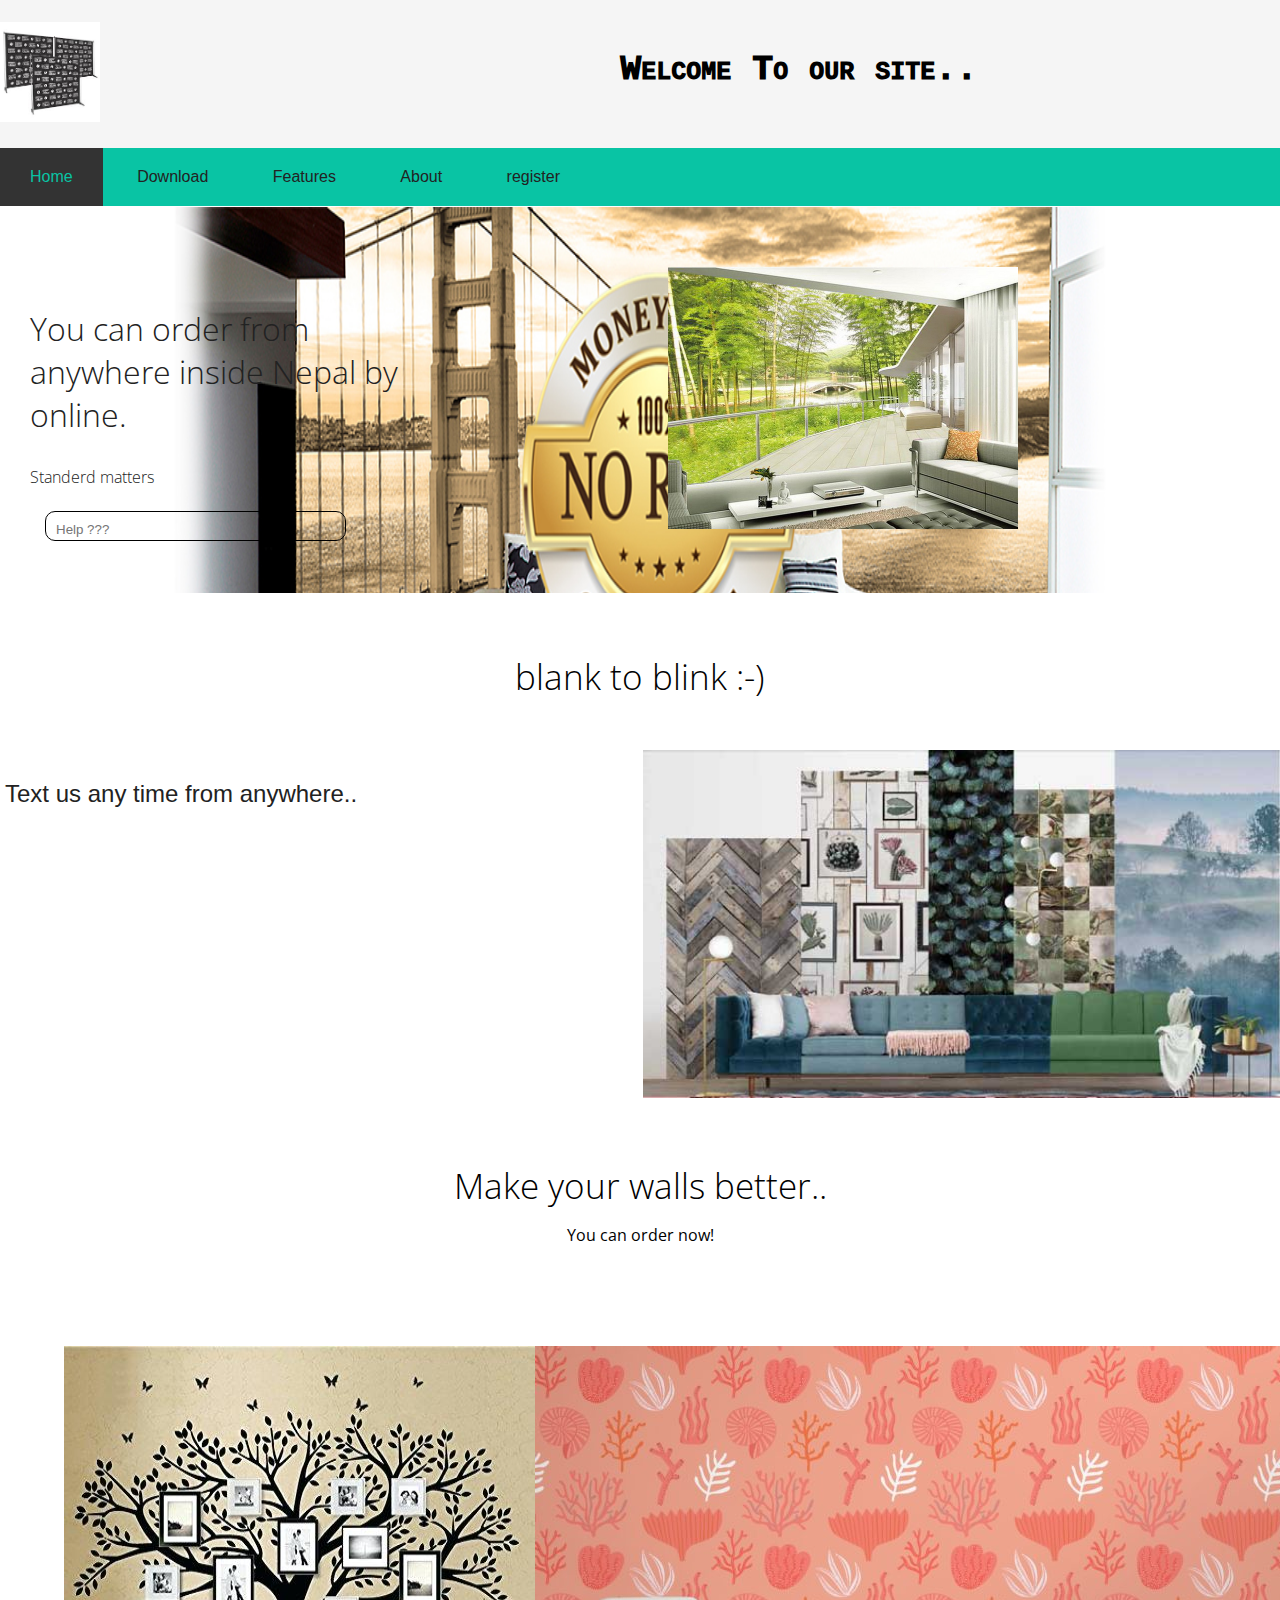
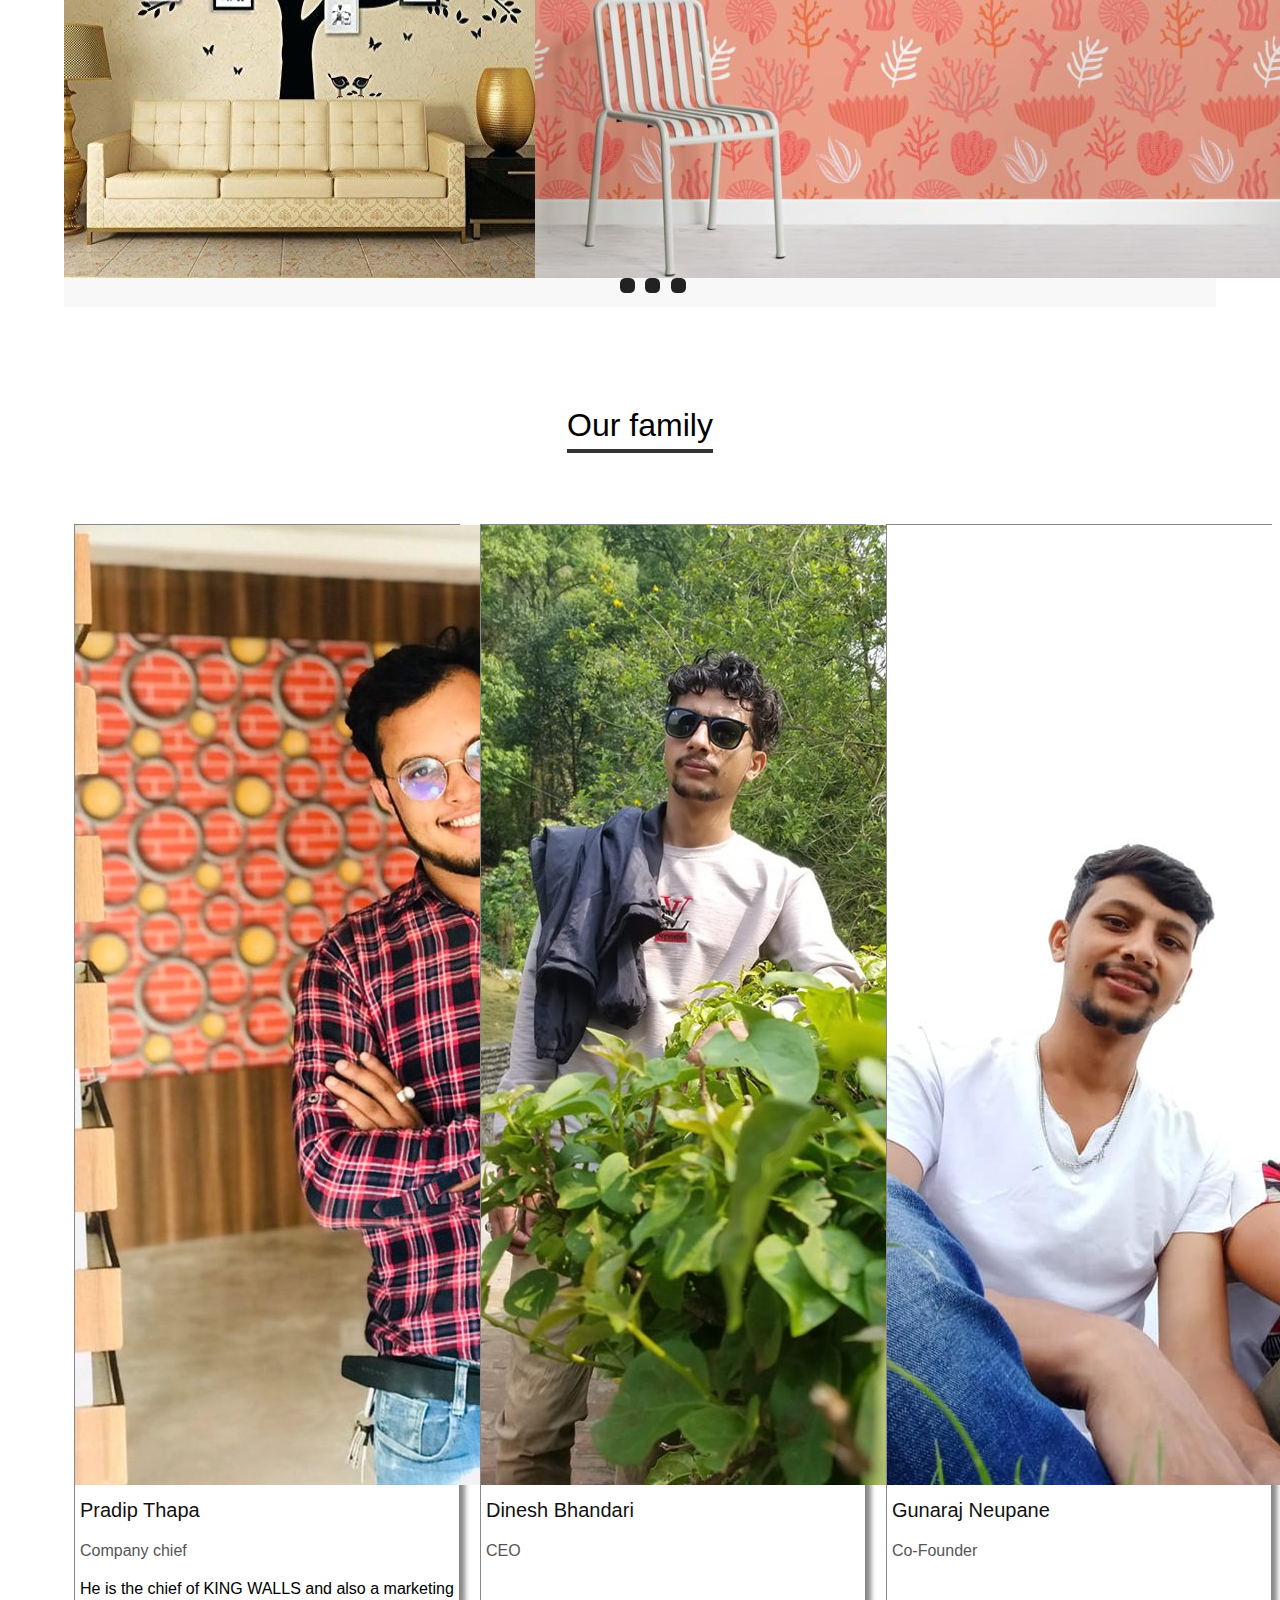
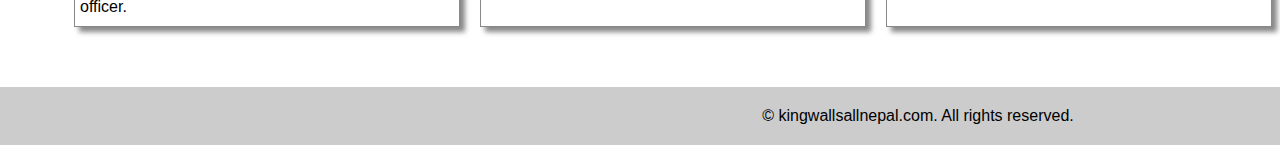
<file: index.html>
<!DOCTYPE html>
<html lang="en">
<head>
    <meta charset="UTF-8">
    <meta name="viewport" content="width=device-width, initial-scale=1.0">
    <meta http-equiv="X-UA-Compatible" content="ie=edge">

    <link href="//fonts.googleapis.com/css?family=Open+Sans:300,400,600,700&amp;subset=latin" rel="stylesheet">
    <link rel="icon" href="images/icon.png" type="image/ico">
    <link rel="stylesheet" href="css/main.css" type="text/css">
    <title>KING WALLS</title>
</head>
<body>
    <div id="menubar" class="sidebar">
        <a class="close" onclick="menuClose();"><i class="fas fa-times"></i></a>
        <a href="index.html" class="activesm">Home</a>
        <a href="download.html">Download</a>
        <a href="feature.html">Features</a>
        <a href="about.html">About</a>
    </div>
    <div id="main">
            <a name="top"></a>
            <div class="col100 colsm smcenter top flex">
                <div class="col25 colsm logo">
                    <img src="images/banner.jpg" alt="" height="100px">
                </div>
                <div class="col75 colsm text-center welcome">
                   Welcome To our site..
                </div>
            </div>
            <nav class="sticky">
                <ul class="nav1">
                    <li><a href="index.html" class="active">Home</a></li>
                    <li><a href="download.html">Download</a></li>
                    <li><a href="feature.html">Features</a></li>
                    <li><a href="about.html">About</a></li>
                    <li><a href="register.html" class="reg"><i class="far fa-user-circle"></i> register</a></li>
                </ul>
            </nav>
            <div class="smnav flex sticky">
                <a class="menu" onclick="menuOpen()"><i class="fas fa-bars"></i></a>
                <div class="col50"></div>
                <div class="signup">
                    <a href="register.html" class="reg-sm"><i class="far fa-user-circle"></i> Register</a>
                </div>
            </div>
        
            <div class="container">
                <div class="col100 mainbox flex">
                    <div class="col35">
                        <div class="free">
                            <div class="only">
                                You can order from anywhere inside Nepal by online.
                            </div>
                            <h4 style="color: #222; font-weight:300;  margin: 30px 0px;">Standerd matters</h4>
                            <div style="padding-bottom: 20px;">
                                <input type="search" placeholder="Help ???">
                                <a href="" title="Click to search" class="search"><i class="fas fa-search"></i>
                                </a>
                            </div>
                        </div>  
                    </div>
                    <div class="col65 phone text-center">
                        <img src="images/wanted.jpg" alt="Phone"width="350px">
                    </div>
                </div>

                <div class="col100 text-center on-topic">
                    blank to blink :-)
                </div>

                <div class="col100 flex" style="margin: 50px 0px">
                    <div class="col50 colsm on-desc">
                        Text us any time from anywhere.. 
                    </div>
                    <div class="col50 colsm" style="float: right;">
                        <img src="images/wan.jpg" width="100%" class="wan-image" alt="">
                    </div>
                </div>
        
                <div class="col100 connect text-center">Make your walls better.. </div>
                <div class="col100 text-center fun">You can order now!</div>
        
                <div class="col75">
                    <div class=""></div>
                </div>
                    
                <div class="col90 colsm slider">
                    <div class="slides fade">
                        <div class="flex">
                        <img class="high-slide-image" src="images/1.jpg" width="70%" alt="slide image">
                        <img src="images/2.jpg" alt="" class="2 sm-img">
                        <div class="slide-desc">breathe in cool walls</div>
                        </div>
                    </div>
                    <div class="slides fade">
                        <div class="col100 flex">
                            <div class="col50 text-center">
                                <img class="high-slide-image" src="images/3.jpg" alt="3 image" width="580px" style="width: 100%; max-width: 545px;">
                                <img src="images/4.jpg" alt="Games related png file" class="4 sm-img">
                            </div>
                            <div class="col35 pay 4-image">
                                Love your walls
                            </div>
                            <div class="col35 pay smdesc">
                                Spent your best time inside your walls.
                            </div>
                        </div>
                    </div>
        
                    <div class="slides fade">
                        <div class="col100 flex">
                            <div class="col50 text-center">
                                <img src="images/pay.png" alt="Pay image" width="50%" class="pay-image">
                                <img src="images/pay.png" alt="Pay related png file" class="pay sm-img">
                            </div>
                            <div class="col35 pay">
                                you can pay through your moboapp.
                            </div>
                        </div>
                    </div>
        
                    <div class="slides fade">
                        <div class="col100 flex">
                            <div class="col50 text-center">
                                <img src="images/map.jpg" alt="Pay image" width="50%" class="slide-image">
                                <img src="images/color.jpg" class="sm-img smgames" alt="colorful related jpg ">
                            </div>
                            <div class="col35 pay">
                                Enjoy your time inside your wall...
                            </div>
                        </div>
                    </div>
        <!-- Dots -->
                    <div style="text-align:center">
                        <span class="dots" onclick="now(1)"></span> 
                        <span class="dots" onclick="now(2)"></span> 
                        <span class="dots" onclick="now(3)"></span> 
                        <span class="dots" onclick="now(4)"></span>
                    </div>
                </div>

                <div class="col100 text-center">
                    <div class="who">
                        <span style="border-bottom: 4px solid #333; padding: 6px 0px">Our family</span>
                    </div>
                </div>

                <div class="col90 colsm flex" style="margin-bottom: 50px;">
                        <div class="col33 colsm about">
                            <div class="abt-box">
                                <img src="images/pradip.jpg" >
                            </div>
                            <div class="abt">
                                <div class="abt-name">Pradip Thapa</div>
                                <div class="abt-position">Company chief</div>
                            </div>
                            <div class="abt-desc">
                                He is the chief of KING WALLS and also  a marketing officer.
                            </div>
                        </div>
            
                        <div class="col33 colsm about">
                            <div class="abt-box">
                                <img src="images/dinesh.jpg">
                            </div>
                            <div class="abt">
                                <div class="abt-name">Dinesh Bhandari</div>
                                <div class="abt-position">CEO</div>
                            </div>
                        </div>
            
                        <div class="col33 colsm about">
                            <div class="abt-box">
                                <img src="images/togather.jpg">
                            </div>
                            <div class="abt">
                                <div class="abt-name">Gunaraj Neupane</div>
                                <div class="abt-position">Co-Founder</div>
                            </div>
                        </div>                        
                    </div>
                <div id="gototop">
                    <a href="#top" title="Goto top"><i class="fas fa-arrow-circle-up"></i></a>
                </div>
                <footer>
                    <div class="col90 colsm flex">
                        <div class="social col50 colsm flex">
                            <div class="fb">
                                <a href="https://www.facebook.com/kingswalls.np" target="_blank" title="Join Us on facebook | New tab"><i class="fab fa-facebook"></i></a>
                            </div>
                            <div class="gmail">
                                <a href="mailto: kingwallsallnepal@gmail.com" title="Join Us on Google "><i class="fab fa-google-plus-g"></i></a>
                            </div>
                        </div>
                        <div class="col50 colsm text-center copyright">
                            &copy; kingwallsallnepal.com. All rights reserved.
                        </div>
                    </div>
                </footer>
            </div>
            <script src="js/slide.js"></script>
    </div>
    <script src="js/script.js"></script>
</body>
</html>
</file>
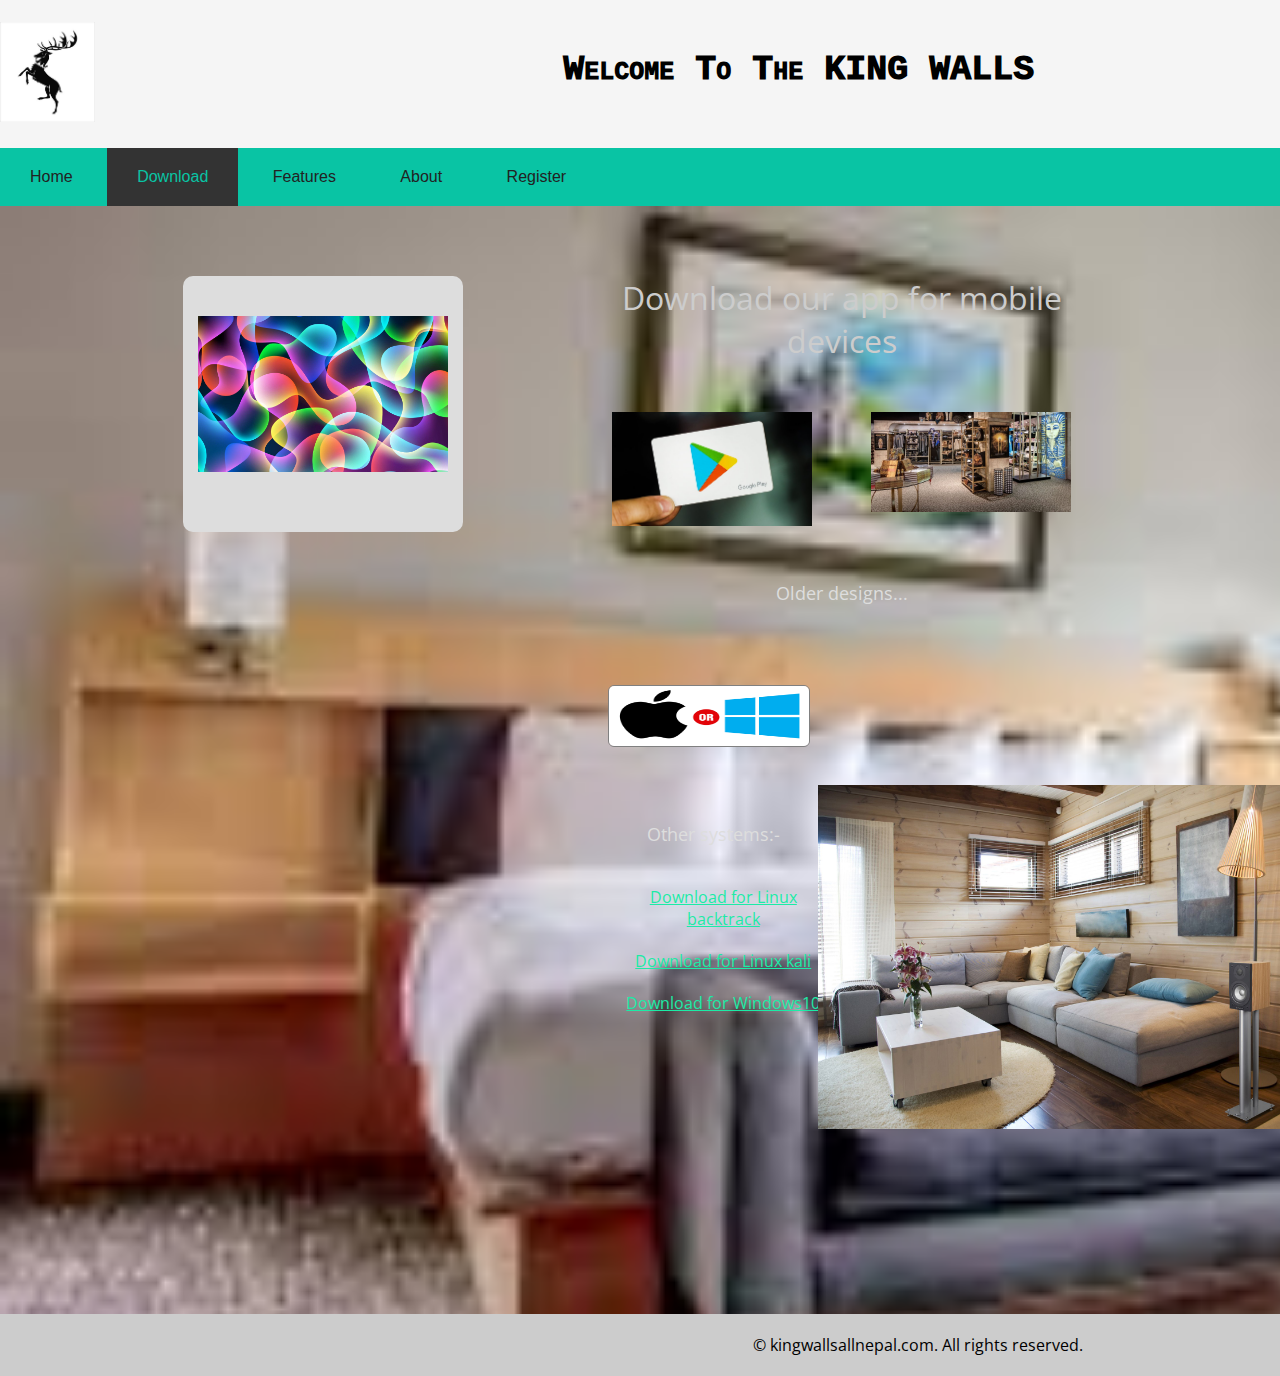
<file: download.html>
<!DOCTYPE html>
<html lang="en">
<head>
    <meta charset="UTF-8">
    <meta name="viewport" content="width=device-width, initial-scale=1.0">
    <meta http-equiv="X-UA-Compatible" content="ie=edge">
    
    <link href="//fonts.googleapis.com/css?family=Open+Sans:300,400,600,700&amp;subset=latin" rel="stylesheet">
    <link rel="icon" href="images/icon.png" type="image/icon">
    <link rel="stylesheet" href="css/main.css" type="text/css">
    <title>KING WALLS</title>
</head>
<body>
    <div id="menubar" class="sidebar">
        <a class="close" onclick="menuClose();"><i class="fas fa-times"></i></a>
        <a href="index.html">Home</a>
        <a href="download.html" class="activesm">Download</a>
        <a href="feature.html">Features</a>
        <a href="about.html">About</a>
    </div>
        <a name="top"></a>
        <div class="col100 colsm smcenter top flex">
            <div class="col25 colsm logo">
                <img src="images/logo.jpg" alt="" height="100px">
            </div>
            <div class="col75 colsm text-center welcome">
               Welcome To The KING WALLS
            </div>
        </div>
        <nav class="sticky">
            <ul class="nav1">
                <li><a href="index.html">Home</a></li>
                <li><a href="download.html" class="active">Download</a></li>
                <li><a href="feature.html" >Features</a></li>
                <li><a href="about.html">About</a></li>
                <li><a href="register.html" class="reg"><i class="far fa-user-circle"></i> Register</a></li>
            </ul>
        </nav>
        <div class="smnav flex sticky">
            <a class="menu" onclick="menuOpen()"><i class="fas fa-bars"></i></a>
            <div class="col50"></div>
            <div class="Register">
                <a href="register.html" class="sign-sm"><i class="far fa-user-circle"></i> Register</a>
            </div>
        </div>


    <div class="col100">

        <div class="download-container">
            <div class="col90 flex colseven col1-pad">
                <div class="col45 colseven-100 text-center">
                    <div class="download-img-div">
                        <img src="images/cool.jpg" alt="Girl gif file" class="download-img">
                    </div>                    
                </div>
                <div class="col45 colseven-100 text-center">
                    <div class="col100">
                        <div class="download-mbl-desc">
                        Download our app for mobile devices
                        </div>
                    </div>
                    <div class="col100 colhigh flex nowrap-flex" style="margin: 0px; margin-bottom: 50px;">
                        <div class="col50 googleplay colhigh minus-margin">
                            <a href="#">
                                <img src="images/store.jpg" alt="Google play download" class="download-mbl">
                            </a>
                        </div>
                        <div class="col50 appstore colhigh high-margin-top minus-margin">
                            <a href="#">
                                <img src="images/king.jpg" alt="download from google store" class="download-mbl">
                            </a>
                        </div>
                    </div>
                    <div class="col100">
                        <div class="download-other">
                            Older designs...
                        </div>
                    </div>
            <div class="col90 colseven flex flow-flex col2-pad">
                <div class="col45 colseven-100 text-center">
                    <div class="col100">
                    </div>
                    <div class="col100 flex colhigh nowrap-flex" style="margin-bottom: 70px;">
                        <div class="col50 googleplay colhigh minus-margin">
                            <a href="#">
                                <img src="images/os.jpg" alt="Windows download" class="download-mbl2">
                            </a>
                        </div>
                        <div class="col50 appstore colhigh high-margin-top minus-margin" >
                        </div>
                    </div>
                    <div class="col100 thousand-center">
                        <div class="download-other">
                            Other systems:-
                        </div>
                    </div>
                    <div class="col100 thousand-center versions">
                        <div class="col100">
                            <a href="">Download for Linux backtrack</a>
                        </div>
                        <div class="col100">
                            <a href="">Download for Linux kali</a>
                        </div>
                        <div class="col100">
                            <a href="">Download for Windows10</a>
                        </div>
                    </div>
                </div>
                <div class="col45" >
                    <div class="download-img-div2">
                        <img src="images/best.jpg" alt="Girl gif file" class="download-img2">
                    </div>                    
                </div>
            </div>
        </div>
    </div>
    <div>
            <div id="gototop">
                <a href="#top" title="Goto top"><i class="fas fa-arrow-circle-up"></i></a>
            </div>
            <footer>
                <div class="col90 colsm flex">
                    <div class="social col50 colsm flex">
                        <div class="fb">
                            <a href="https://www.facebook.com/kingswalls.np" target="_blank" title="Join Us on facebook | New tab"><i class="fab fa-facebook"></i></a>
                        </div>
                        <div class="gmail">
                            <a href="mailto: kingwallsallnepal@gmail.com" title="Join Us on Google"><i class="fab fa-google-plus-g"></i></a>
                        </div>
                    </div>
                    <div class="col50 colsm text-center copyright">
                        &copy; kingwallsallnepal.com. All rights reserved.
                    </div>
                </div>
            </footer>
        </div>
    <script src="js/script.js"></script>
</body>
</html>
</file>
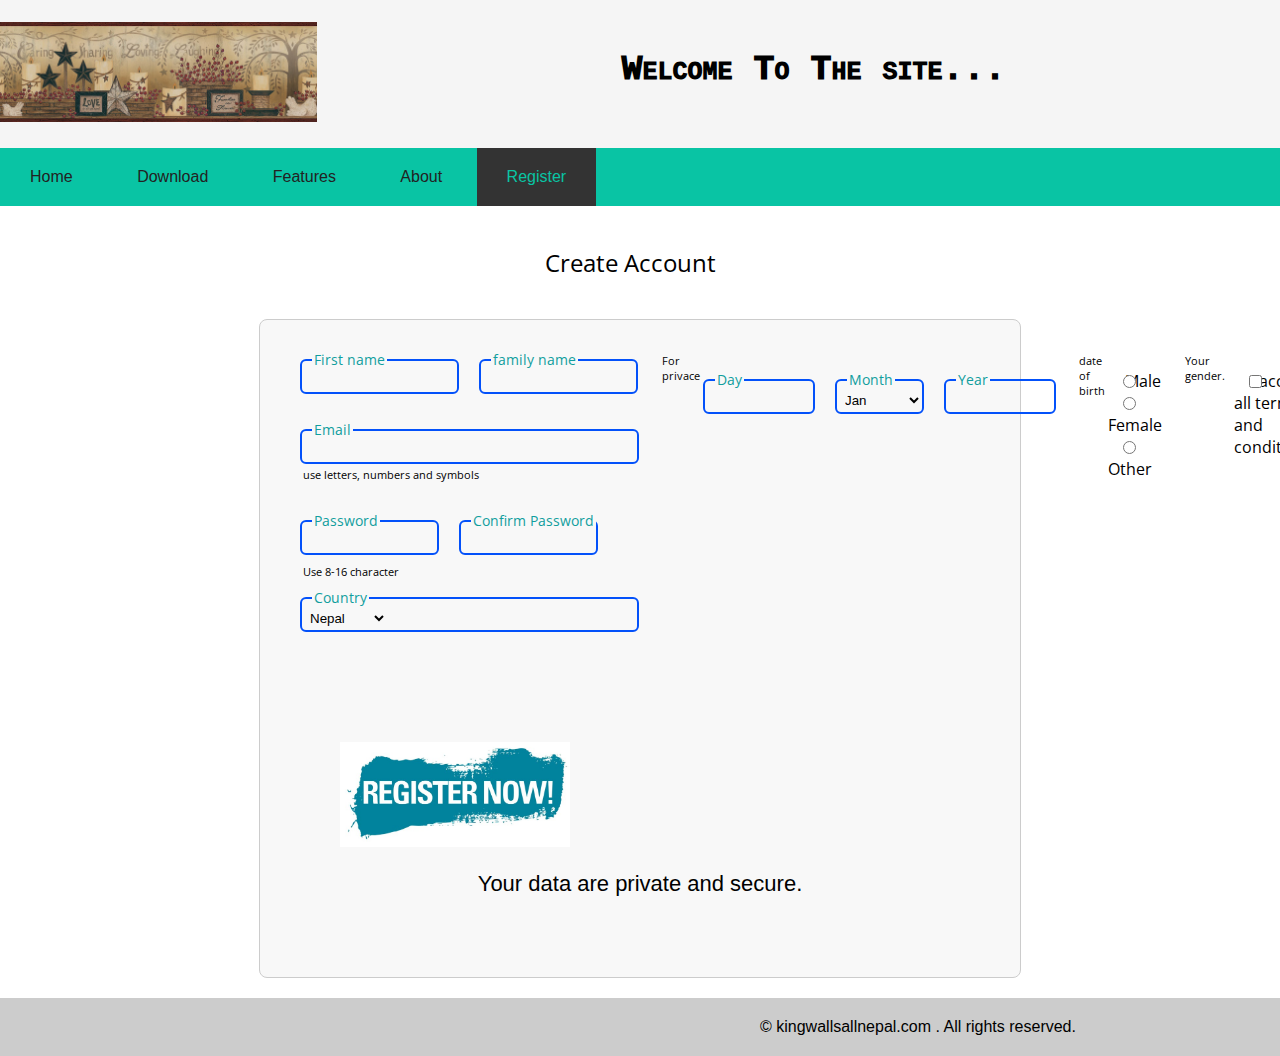
<file: register.html>
<!DOCTYPE html>
<html lang="en">
<head>
    <meta charset="UTF-8">
    <meta name="viewport" content="width=device-width, initial-scale=1.0">
    <meta http-equiv="X-UA-Compatible" content="ie=edge">
    <link href="//fonts.googleapis.com/css?family=Open+Sans:300,400,600,700&amp;subset=latin" rel="stylesheet">
    <link rel="icon" href="images/icon.png" type="image/ico">
    <link rel="stylesheet" href="css/main.css" type="text/css">
    <title>KING WALLS</title>
 
</head>
<body>
    <div id="menubar" class="sidebar">
        <a class="close" onclick="menuClose();"><i class="fas fa-times"></i></a>
        <a href="index.html">Home</a>
        <a href="download.html">Download</a>
        <a href="feature.html">Features</a>
        <a href="about.html">About</a>
    </div>
    <div id="main">
        <a name="top"></a>
        <div class="col100 colsm smcenter top flex">
            <div class="col25 colsm logo">
                <img src="images/care.jpg" alt="" height="100px">
            </div>
            <div class="col75 colsm text-center welcome">
               Welcome To The site...
            </div>
        </div>
        <nav class="sticky">
            <ul class="nav1">
                <li><a href="index.html">Home</a></li>
                <li><a href="download.html">Download</a></li>
                <li><a href="feature.html">Features</a></li>
                <li><a href="about.html">About</a></li>
                <li><a href="register.html" class="reg active"><i class="far fa-user-circle"></i> Register</a></li>
            </ul>
        </nav>
        <div class="smnav flex sticky">
            <a class="menu" onclick="menuOpen()"><i class="fas fa-bars"></i></a>
            <div class="col50"></div>
            <div class="Register">
                <a href="register.html" class="reg-sm sm-active"><i class="far fa-user-circle"></i> Register</a>
            </div>
        </div>

        <div class="create text-center">
                Create Account
        </div>
        <div class="high-cont col100 colmd">
            
            <div class="register-container colsm col100 colmd flex">
                
                <div>
                    <form name="form" action="" method="" class="form col100 colmd colsm" onsubmit="return validateForm()">
                        <div class="col100 colsm colmd flex">
                            <div class="inpt">
                                <fieldset id="firstBorder" class="original-border">
                                    <legend>First name</legend>
                                    <input id="firstName" type="text" class="input-text-class" autocomplete="off">
                                </fieldset>
                                <div id="firstErr" class="errormd-note error-note"></div>
                            </div>
                            <div class="inpt sm-margin">
                                <fieldset id="lastBorder" class="original-border">
                                    <legend>family name</legend>
                                    <input id="familyName" type="text" class="input-text-class" autocomplete="off">
                                </fieldset class="original-border">
                                <div id="lastErr" class="errormd-note error-note"></div>
                            </div>
                        </div>
                        <div class="col100 flex colmd colsm margintop">
                            <div class="inpt">
                                <fieldset id="emailBorder" class="original-border">
                                    <legend>Email</legend>
                                    <input id="email" type="email" class="input-email-class" autocomplete="off">
                                </fieldset>
                            </div>
                        </div>
                        <div class="colmd-note main-note">use letters, numbers and symbols</div>
                        <div id="emailErr" class="errormd-note error-note"></div>
    
                        <div class="col100 colsm colmd flex margintop">
                            <div class="inpt">
                                <fieldset id="passBorder" class="original-border">
                                    <legend>Password</legend>
                                    <input id="pass" type="password" class="input-pw-class">
                                </fieldset>
                            </div>
                            <div class="inpt inpt-con sm-margin">
                                <fieldset class="original-border wid-conf">
                                    <legend>Confirm Password</legend>
                                    <input id="passConfirm" type="password" class="input-pw-class smpw1">
                                </fieldset>  
                            </div>
                            <div class="eye text-center sm-margin">
                                <i id="see" class="far fa-eye smeye" onclick="showPass()"></i>
                            </div>
                        </div>
                        <div id="passMatch" class="errormd-note error-note"></div>
                        <div class="colmd-note main-note">Use 8-16 character</div>
                        <div id="passErr" class="errormd-note error-note"></div>
                            <div class="inpt wid-country">
                                <fieldset class="original-border wid-country">
                                    <legend>Country</legend>
                                    <select class="select-country">
                                        <option value="+977">Nepal</option>
                                        <option value="+91">Bharat</option>
                                        <option value="+86">Chin</option>
                                        <option value="+44">Bangladesh</option>
                                        <option value="+49">German</option>
                                        <option value="+33">France</option>
                                        <option value="+81">UK</option>
                                        <option value="+7">USA</option>
                                    </select>
                                </fieldset>
                            </div>
                        </div>
                        <div class="colmd-note main-note">For privace</div>
    
    
                        <div class="col100 flex colmd colsm margintop colmd-flex">
                            <div class="inpt" >
                                <fieldset id="dayBorder" class="original-border">
                                    <legend>Day</legend>
                                    <input id="dobDay" type="number" class="input-date">
                                </fieldset>
                                <div id="dayErr" class="errormd-note error-note"></div>
                            </div>
                            <div class="inpt">
                                <fieldset class="original-border">
                                    <legend>Month</legend>
                                    <select class="select-country"> 
                                        <option value="january">Jan</option>
                                        <option value="february">Feb</option>
                                        <option value="march">Mar</option>
                                        <option value="april">Apr</option>
                                        <option value="may">May</option>
                                        <option value="june">Jun</option>
                                        <option value="july">Jul</option>
                                        <option value="august">Aug</option>
                                        <option value="september">Sept</option>
                                        <option value="october">Oct</option>
                                        <option value="november">Nov</option>
                                        <option value="december">Dec</option>
                                    </select>
                                </fieldset>
                            </div>
                            <div class="inpt">
                                <fieldset id="yearBorder" class="original-border">
                                    <legend>Year</legend>
                                    <input id="dobYear" type="number" class="input-date">
                                </fieldset>
                                <div id="yearErr" class="errormd-note error-note"></div>
                            </div>
                            
                        </div>
                        <div class="colmd-note main-note">date of birth</div>
                        
    
                        <div class="col100 margintop">
                            <div class="inpt all-radio">
                                <label for="sex"><input type="radio" value="male" name="sex"> <span class="span-sex">Male</span></label>
                            </div>
                            <div class="inpt all-radio">
                                <label for="sex"><input type="radio" value="female" name="sex"> <span class="span-sex">Female</span></label>
                                
                            </div>
                            <div class="inpt all-radio">
                                <label for="sex"><input type="radio" value="other" name="sex"> <span class="span-sex">Other</span></label>
                            </div>
                        </div>
                        <div class="colmd-note main-note">Your gender.</div>
                        <div id="sexErr" class="errormd-note error-note"></div>
    
                        <div class="col100 margintop">
                            <label for="terms"><input id="termsCheck" type="checkbox" value="checked" name="terms"> <span class="span-sex"> I accept all terms and conditions.</span></label>
                        </div>
                        <div id="termsErr" class="errormd-note error-note"></div>
                        
    
                        <div class="margintop main-note colmd-note">
                            <input id="btn" type="submit"/>
                        </div>
    
                        <div style="margin-bottom: 50px;"></div>
                    </form>
                </div>
                
                <div class="register-img">
                    <img src="images/register.jpg" width="230px" style="background-color: #0000fe;" alt="security">
                    <div class="text-center" style="padding-top: 20px; font-size: 22px;">Your data are private and secure.</div>
                </div>
                
            </div>            
        </div>

        <div>
            <footer>
                <div class="col90 colsm flex">
                    <div class="social col50 colsm flex">
                        <div class="fb">
                            <a href="https://www.facebook.com/kingswalls.np" target="_blank" title="Join Us on facebook | New tab"><i class="fab fa-facebook"></i></a>
                        </div>
                        <div class="gmail">
                            <a href="mailto: kingwallsallnepal@gmail.com" title="Join Us on Google"><i class="fab fa-google-plus-g"></i></a>
                        </div>
                    </div>
                    <div class="col50 colsm text-center copyright">
                        &copy; kingwallsallnepal.com . All rights reserved.
                    </div>
                </div>
            </footer>
        </div>
        <script src="js/register.js"></script>
    </div>
</body>
</html>
</file>
<file: css/main.css>
*{
    margin: 0px;
    padding: 0px;
}

body{
    font-family: Arial, Helvetica, sans-serif;
}

.container{
    width: 100%;
}
.clear{
    clear: both;
}
.flex{
    display: flex;
}
.text-center{
    text-align: center;
}
.margin5{
    margin: 5;
}
.margintop{
    margin-top: 10px;
}
.right{
    float: right;
}
.float-left{
    float: left;
}
.flex-reverse{
    flex-flow: row-reverse; 
}

.col100{
    width: 100%;
}
.col40{
    width: 40%;
}
.col75{
    width: 75%;
}
.col50{
    width: 50%;
}
.col80{
    width: 80%;
}
.col33{
    width: 33.33%;
}
.col25{
    width: 25%;
}
.col35{
    width: 35%;
}
.col65{
    width: 65%;
}
.col90{
    width: 90%;
    margin: auto auto;
}
.col20{
    width: 20%;
}
.col45{
    width: 45%;
}
.clear{
    clear: both;
}

ul{
    list-style-type: none;
    margin: 0px;
    padding: 0px;
    background-color: rgb(9, 196, 164);
    overflow: hidden;
}

ul li{
    display: inline;
}

li a{    
    display: inline-block;
    text-decoration: none;
    color: #222;
    padding: 20px 30px;
}

li a:hover{
    background:#222;
    color: #ddd;
    transition: color 1s;
    transition: background 1s;
}

.active{
    background-color: #333;
    color: rgb(9, 196, 164);
    transition: border-radius 2s;
}

.sign{
    float: right;
} 

.menu{
    padding-left: 15px;
    padding-bottom: 3px;
}
.signup{
    position: absolute;
    right: 10px;
}

.smnav{ 
    display: none;
    background: rgb(9, 196, 164);
    padding: 15px;
}
.smnav a{
    color: #222;
    text-decoration: none;
}

.sticky{
    position: -webkit-sticky;
    position: sticky;
    top: 0px;
    z-index: 9999;
}


.top{
    background: whitesmoke;
    background-attachment: fixed;
    background-repeat: no-repeat;
    background-size: 100% 180px;
    margin: 0px;
}
.logo{
    padding: 22px 0px;
}

b{
    font-size: 50px;
}
.sidebar{
    display: none;
}

.welcome{
    margin-left: 30px;
    font-size: 35px;
    font-family: 'Courier New', Courier, monospace;
    font-weight: 1000;
    font-variant: small-caps;
    align-items: center;
    padding: 50px;
}

.mainbox{
    margin-top: 1px;
    background-image: url("../images/banner1.jpg");
    background-repeat: no-repeat;
    background-position: fixed;
    background-size: 100% 600px;
    height: auto;
}

.free{
    font-family: 'Open Sans';
    color: #222;
    font-weight: 300;
    padding: 100px 0px 0px 30px;
}

.only{
    font-family: 'Open Sans';
    font-size: 32px;
}

.free input{
    width: 80%;
    border-radius: 10px;
    background: transparent;
    height: 30px;
    padding-left: 10px;
    outline: none;
    border: 1px solid;
}

.free input:hover{
    background: #fff;
    outline: none;
}

.free i{
    color: #222;
    position: relative; 
    top: 2px;   
    right: 27px;
}

.phone{
    padding: 60px;
}

.who{
    margin: 70px;
    font-size: 32px;
    font-family: Helvetica, sans-serif;
}

.search{
    position: relative;
    top: -12px;
    left: 7px;
}

#gototop a i{
    font-size: 40px;
    color: #111;
}

#gototop{
    display: none;
    position: fixed;
    left: auto;
    right: 20px;
    top: auto;
    bottom: 20px;
    z-index: 999999;  
}

.on-topic{
    font-family: 'Open-Sans';
    font-size: 32px;
    font-weight: 300;
}

.about{
    border: 1px solid #888;
    box-shadow: 5px 5px 5px #888;
    margin: 10px;
}

.abt-name{
    color: #111;
    font-size: 20px;
    padding: 10px 5px;
}

.abt-position{
    color: #555;
    padding: 10px 5px;
}

.abt-desc{
    font-family: arial;
    padding: 10px 5px;
}

.feature{
    margin: auto auto;
    margin-top: 70px;
}

.connect, .on-topic{
    margin: 60px 0px 15px 0px;
    font-family: 'Open Sans';
    font-size: 35px;
    font-weight: 100;
}

.on-desc{
    padding:30px 0px 40px 5px;
    font-size: 24px;
    color: #222;
    font-weight: 100;
}

.fun{
    font-family: 'Open Sans';
    font-size: 16px;
    margin-bottom: 50px;
}

.slider{
    background: #f8f8f8;
    margin: 100px auto ;
    display: block;
    border-right: 0px;
}
.slides{
    display: none;
}
.slide-desc{
    font-family: 'Open Sans';
    font-size: 24px;
    padding: 10px;
}
.pay{
    font-family: 'Open Sans';
    font-size: 24px;
    padding: 10px;
}
.fade {
    -webkit-animation-name: fade;
    -webkit-animation-duration: 1.5s;
    animation-name: fade;
    animation-duration: 1.5s;
  }
@-webkit-keyframes fade {
    from {opacity: .4} 
    to {opacity: 1}
}
  
@keyframes fade {
    from {opacity: .4} 
    to {opacity: 1}
}

.num{
    padding: 20px;
}
.next{
    position: absolute;
    top: 251%;
    right: 0px;
    padding: 10px;
    transition: 0.6s ease;
}

.dots {
    cursor: pointer;
    height: 15px;
    width: 15px;
    margin: 0px 3px 10px 3px;
    background-color: #222;
    border-radius: 35%;
    display: inline-block;
    transition: background-color 0.5s ease;
}
.dots-active {
    background-color: #0000;
}

footer{
    background: #ccc;
    position: relative;
    bottom: 0px;
    z-index: 9999;
}

.social i{
    font-size: 40px !important;
}

.social a{
    color: #111;
}

.fb, .insta, .gmail{
    padding: 10px;
    color: #111;
}

.fb a:hover{
    color: #3b5998 ;
}
.gmail a:hover{
    color:rgb(221, 75, 57) ;
}
.insta a:hover{
    color:rgb(9, 180, 180) ;
}

.copyright{
    padding: 20px;
}

.note{
    font-weight: 100;
    font-size: 10px;
    color: #999;
}

input[type='number'] {
    -moz-appearance:textfield;
}

input::-webkit-outer-spin-button,
input::-webkit-inner-spin-button {
    -webkit-appearance: none;
}
/*   */

/* register */

.high-cont{
    margin: 20px auto; 
    background: #f8f8f8; 
    max-width: 760px; 
    border: 1px solid #ccc; 
    border-radius: 8px;
}
.register-container{
    font-family: 'Open Sans';
    padding: 30px 40px;
}

.create{
    font-family: 'Open Sans';
    font-size: 24px;
    padding: 40px 20px 20px 0px;
}
.margintop{
    margin-top: 20px;
}
.original-border{
    border: 2px solid #0351fa	;
    border-radius: 6px;
    height: 40px;
    width: auto;
    z-index: 555;
}
.after-border{
    border: 2px solid red	;
    border-radius: 6px;
    height: 40px;
    width: auto;
    z-index: 555;
}

legend{
    font-size: 14px;
    color: rgb(17, 158, 158);
    margin-left: 10px;
    padding: 0px 2px;
}
input{
    background: transparent;
    position: relative;
    top: -7px;
    left: 15px;
    border: 0px;
    padding: 10px 35px 3px 0px;
    outline: none;
    width: auto;
}
input:focus{
    z-index: 444;
    background: transparent;
}
.inpt{
    padding-right: 20px;
}

.input-text-class{
    width: 120px;
    min-width: 0%;
}
.input-email-class{
    width: 300px;
    min-width: 0%;
}
.input-pw-class{
    width: 100px;
    min-width: 0%;
}
.input-phone-class{
    width: 200px;
}
.input-date{
    width: 73px;
}
.main-note{
    font-size: 11px;
    padding: 3px;
}
.error-note{
    font-size: 11px;
    padding: 3px;
    color: red;
}
.select-country{
    width: 85px;
    padding: 4px;
    position: relative;
    top: -1px;
    border-radius: 6px;
    border:0px solid rgb(20, 161, 161);
    outline: none;
    background: transparent;
}
input[type="radio"], input[type="checkbox"]{
    position: relative;
    top: 1px;
}

#btn{
    padding: 10px 20px;
    border-radius: 10px;
    background: rgb(9, 196, 164);
    border: 1px solid #222;
    transition: background 0.3s;
    cursor: pointer;
}

#btn:hover{
    background: #222;
    color: rgb(9, 196, 164);
    border-color: rgb(9, 196, 164);
}

.span-gender{
    margin: 20px;
}

.eye{
    position: relative;
    top: 13px;
    cursor: pointer;
}
.eye i{
    font-size: 20px;
    color: #555;
}

.register-img{
    padding: 80px;
}



/*  */

/* Download */

.download-container{
    width: 100%;
    background: url('../images/background.jpg');
    background-repeat: no-repeat;
    background-size: cover;
    font-family: 'Open Sans';
    margin: 0px;
}

.download-img-div{
    width: 250px;
    padding: 40px 15px 55px 15px;
    background-color: #ddd;
    border-radius: 10px;
    margin: auto auto;
}

.download-img{
    width: 250px;
}

.download-mbl{
    width: 200px;
}

.col1-pad{
    padding: 70px 0px 30px 0px;
}

.col2-pad{
    padding: 50px 0px;
}

.download-mbl2{
    width: 200px; 
    height: 60px;
    border: 1px solid grey; 
    border-radius: 6px;
}

.download-mbl-desc{
    font-size: 32px;
    color: #ccc;
    margin-bottom: 50px;
}

.versions div{
    padding: 10px;
}

.versions a{
    color: rgb(28, 235, 166);
}

.download-img-div2{
    padding: 100px 0px;
}

.download-img2{
    min-width: 100%;
    width: 550px;
}

.download-other{
    color: #ddd; 
    font-size: 18px; 
    margin-bottom: 30px;

}




/*  */

/* Features */

.bg-whitesmoke{
    background: #f8f8f8;
}

.feature-container{
    width: 100%;
    margin: auto auto;
    font-family: 'Open Sans';
}

.f-topic{
    font-size: 45px;
    font-weight: 100;
    padding: 40px 15px 50px 15px;
    text-align: center;
}

.right-off{
    text-align: center;
    padding: 10px 0px 20px 50px;
}

.on-to-off{
    width: 100%;
    max-width: 460px;
}

.feature-1{
    margin: 50px 0px;
}

.feature-2{
    margin: 50px 0px;
    background-color: #f8f8f8;
}

.right-off-vid{
    padding: 50px 70px 70px 70px;
    text-align: center;
    background: url('../images/download.png');
    background-size: 240px;
    background-repeat: no-repeat;
    background-position: center;
.platform-img-div{
    text-align: center;
}

.f-topic-small{
    font-size: 40px;
    font-weight: 100;
    padding: 40px 0px 50px 0px;
    text-align: center;
}

.undercover-topic{
    padding-top: 70px;
    font-weight: 100;
    font-size: 45px;
    text-align: center;
}



.cool{
    padding-bottom: 50px;
    background: url('../images/king.jpg');
    background-repeat: no-repeat;
    background-size: 100% auto;
    color: #ccc;
    margin: 50px 0px;
}

.undercover-desc{
    padding: 40px;
    text-align: center;
    margin: auto auto;
}

.under-more{
    width: 100px; 
    padding:12px 0px; 
    background: rgb(6, 172, 172); 
    margin: auto auto; 
    text-align: center; 
    border-radius: 20px;
}

.under-more a{
    color: #ddd;
    text-decoration: none;
}

.under-more a:hover{
    color: #fff;
}

.f6-7-topic{
    padding-top: 50px;
    font-weight: 100;
    font-size: 45px;
    text-align: center;
}

.pay-div{
    padding: 30px 0px;
    text-align: center;
}

.pay-img{
    width: 100%;
    max-width: 300px;
}

.pay-desc{
    padding: 0px 25px 20px 25px;
}

.game-div{
    text-align: 0px;
}

.game-img{
    width: 100%;
    background: #ccc;
    padding: 30px 15px 45px 15px;
    border-radius: 20px;
    max-width: 290px;
}


.community-topic{
    text-align: center;
    font-size: 45px;
    font-weight: 100;
}

.community-div{
    padding: 30px;
}
.store-img{
    max-width: 120%;
}

.comm-sub-topic{
    padding: 65px 30px 20px 60px;
}
.comm-sub-desc{
    padding: 0px 30px 30px 60px;
}
.havent{
    margin: auto auto;
    font-size: 45px;
    font-weight: 100;
    text-align: center;
}
.d a{
    padding: 15px 20px;
    text-decoration: none;
    color: #fff;
    background: rgb(38, 137, 250);
    border-radius: 12px;
}

.d a:hover{
    background: #fff;
    color: rgb(38, 137, 250);
    border: 1px solid rgb(38, 137, 250);
}
@media screen and (max-width: 1100px)
{
    .colhigh{
        width: 100%;
        flex-wrap: wrap;
    }
    .high-margin-top{
        margin-top: 40px;
    }
}
@media screen and (max-width: 1000px){
    .download-img2{
        width: 120%;
    }
    .minus-margin{
        margin-top: 25px;
    }
    .thousand-center{
        margin: -20px 50% 0px 50%;
    }
    .download-mbl2, .download-mbl{
        width: 170px;
    }
}


@media screen and (max-width: 950px)
{
    /* Register */

    .high-cont{ 
        max-width: 468px; 
    }
    .register-img{
        display: none;
    }

    /* Features */

    .nine100{
        width: 100%;
    }
    .nine-wrap{
        flex-wrap: wrap;
    }

    .nine-wrap-reverse{
        flex-wrap: wrap-reverse;
    }
    .nine-reverse{
        flex-flow: row-reverse;
    }

    .idea{
        width: 460px;
    }

    .f-topic-small{
        font-size: 40px;
        font-weight: 100;
        padding: 40px 0px 50px 0px;
        text-align: center;
    }

    .store-div{
        text-align: center;
    }

    .store-img{
        max-width: 100%;
    }

    .comm-sub-topic{
        padding: 20px 30px 20px 60px;
    }
    .comm-sub-desc{
        padding: 0px 30px 30px 30px;
    }
    

}

@media screen and (max-width: 800px){
    .king{
        padding-bottom: 50px;
        background: url('../images/king.jpg');
        background-repeat: no-repeat;
        background-size: 120% 450px;
        color: #ccc;
        margin: 50px 0px;
    }

}



@media screen and (max-width: 700px)
{
    .colseven-100{
        width: 100%;
    }
    .colseven{
        flex-wrap: wrap;
    }
    .download-img2{
        width: 440px;
    }
    
    .download-img-div2{
        margin: 0px;
        margin-left: 10px;
    }
    .thousand-center{
        margin: 0px;
    }

    /* Features */

    .nowrap-flex{
        flex-wrap: nowrap;
    }
    .flow-flex{
        flex-direction: column-reverse;
    }
    .right-off{
        padding: 10px 0px 20px 0px;
    }

    .right-off-vid{
        padding: 50px 30px 70px 25px;
        text-align: center;
    }

}
@media screen and (max-width: 640px)
{

    .colsm{
        width: 100%;
        flex-wrap: wrap;
    }
    .smcenter{
        text-align: center;
    }
    .logo{
        padding: 0px;
    }
    .welcome{
        padding: 0px;
        font-size: 29px;
        margin: 0px 0px 10px 0px;;
    }

    .register.sm-active{
        padding: 7px;
        border: 1px solid #222;        
    }
    .nav1 {
        display: none;
    }
    .smnav{
        display: flex;
    }
    .idea{
        display: none;
    }
    .free{
        padding: 0px;
        padding-left: 10px;
    }
    .only{
        font-size: 26px;
    }
    .free i{
        font-size: 13px;
        left: -22px;
        top: 0px;
    }
    .on-desc{
        padding: 0px 0px 0px 5px;
        font-size: 20px;
    }
    .who{
        margin: 40px;
    }

    .connect{
        margin-top: 50px;
    }

    .slider{
        margin-top: 80px;
    }

    .slides-desc{
        font-size: 18px;
    }
    .high-slide-image{
        display: none;
    }
    .smgames, .smdesc, .smvideocall{
        display: flex;
    }

    .sm-img{
        padding-left: 10px;
        width: 170px;
        height: 370px;
    }
    .sidebar .activesm{
        color: #222;
        background: rgb(9, 196, 164);
    }
    .sidebar{
        display: block;
        height: 100%;
        width: 0px;
        position: fixed;
        top: 0px;
        left: 0px;
        background: #222;
        overflow: hidden;
        padding-top: 15px;
        transition: width 0.5s;
        z-index: 999999;
        opacity: 0.9;
    }

    .sm-on-flex{
        flex-wrap: wrap-reverse;
    }
    
    .sidebar a{
        color: rgb(9, 196, 164);
        text-decoration: none;
        display: block;
        padding: 20px;
        font-size: 16px;
        transition: 0.4s;
        margin-top: 20px;
    }
    
    .close i{
        font-size: 25px !important;
        color: #f8f8f8;
    }
    
    .sidebar .close{
        position: absolute;
        top: -35px;
        right: -5px;
        margin-left: 60px;
        cursor: pointer;
    }

    .dots{
        margin-top: 20px;
    }
    .copyright{
        padding: 10px;
    }
    #gototop a i{
        font-size: 35px !important;
        color: rgb(9, 196, 164);
    }
    .map{
        justify-content: center;
    }
    .map a i{
        margin-top: 15px;
        padding: 0px;
        font-size: 25px !important;
    }
    .gmail, .fb,{
        padding: 5px;
    }
    /* Register */
    .colmd{
        width: 100%;
        flex-wrap: wrap;
    }

    .sm-margin{
        margin-top: 20px;
    }
    .high-cont{
        margin: 0px; 
        min-width: 100%;
        border: 0px solid #ccc; 
        border-radius: 8px;
    }
    
    .register-container{
        padding: 30px 20px;
        width: 90%;
    }

    .original-border{
        border: 1px solid #03faee	;
        border-radius: 4px;
        padding-top: 6px;
        height: 42px;
    }

    .after-border{
        border: 1px solid red	;
        border-radius: 4px;
        padding-top: 6px;
        height: 42px;
    }
    
    .inpt{
        width: 100%;
        padding: 0px 10px;
    }
    input{
        top: -11px;
        left: 15px;
    }
    .input-text-class, .input-email-class{
        width: 90%;
    }
    .input-pw-class{
        width: 90%;
    }
    .inpt-con{
        width: 80%;
    }
    .input-phone-class{
        width: 100%;
    }
    
    .inpt-phone{
        width: 75%;
    }
    .wid-country{
        width: 20%;
    }
    .colmd-flex{
        width: 100%;
        flex-wrap: nowrap;
    }
    .colmd-note{
        padding-left: 10px;
        padding-bottom: 0px;
    }
    .errormd-note{
        padding-left: 10px;
        padding-bottom: 0px;
        color: red;
    }
    .smpw1{
        width: 85%;
    }
    .eye{
        top: 20px;
        left: 20px;
        width: 22px;
    }
    .input-phone-class{
        width: 70%;
    }
    .input-date{
        width: 55px;
    }
    .register-img{
        display: none;
    }

    /* Features */
    .undercover-desc{
        padding: 40px 0px;
        text-align: center;
        margin: auto auto;
    }
}

@media screen and (max-width: 480px)
{
    .colsm{
        width: 100%;
        flex-wrap: wrap;
    }
    .smcenter{
        text-align: center;
    }
    .logo{
        padding: 0px;
    }
    .welcome{
        padding: 0px;
        font-size: 29px;
        margin: 0px 0px 10px 0px;;
    }

    .register .sm-active{
        padding: 7px;
        border: 1px solid #222;        
    }
    .nav1 {
        display: none;
    }
    .smnav{
        display: flex;
    }
    .wan{
        display: none;
    }
    .free{
        padding: 0px;
        padding-left: 10px;
    }
    .only{
        font-size: 26px;
    }
    .free i{
        font-size: 13px;
        left: -22px;
        top: 0px;
    }
    .on-desc{
        padding: 0px 0px 0px 5px;
        font-size: 20px;
    }
    .who{
        margin: 40px;
    }

    .connect{
        margin-top: 50px;
    }

    .slider{
        margin-top: 80px;
    }

    .slides-desc{
        font-size: 18px;
    }
    .high-slide-image{
        display: none;
    }
    .wan, .idea, .wanted{
        display: flex;
    }

    .sm-img{
        padding-left: 10px;
        width: 170px;
        height: 370px;
    }
    .sidebar .activesm{
        color: #222;
        background: rgb(9, 196, 164);
    }
    .sidebar{
        display: block;
        height: 100%;
        width: 0px;
        position: fixed;
        top: 0px;
        left: 0px;
        background: #222;
        overflow: hidden;
        padding-top: 15px;
        transition: width 0.5s;
        z-index: 999999;
        opacity: 0.9;
    }

    .sm-on-flex{
        flex-wrap: wrap-reverse;
    }
    
    .sidebar a{
        color: rgb(9, 196, 164);
        text-decoration: none;
        display: block;
        padding: 20px;
        font-size: 16px;
        transition: 0.4s;
        margin-top: 20px;
    }
    
    .close i{
        font-size: 25px !important;
        color: #f8f8f8;
    }
    
    .sidebar .close{
        position: absolute;
        top: -35px;
        right: -5px;
        margin-left: 60px;
        cursor: pointer;
    }

    .dots{
        margin-top: 20px;
    }
    .copyright{
        padding: 10px;
    }
    #gototop a i{
        font-size: 35px !important;
        color: rgb(9, 196, 164);
    }
    .social{
        justify-content: center;
    }
    .social a i{
        margin-top: 15px;
        padding: 0px;
        font-size: 25px !important;
    }
    .gmail, .fb, .insta{
        padding: 5px;
    }

    /* Register */

    .high-cont{
        margin:0px;
        padding: 0px;
    }

    .register-container{
        padding: 5px 2px;
        width: 90%;
    }

    fieldset{
        border: 1px solid #03faee;
        border-radius: 4px;
        height: 35px;
    }
    .colmd-flex{
        flex-wrap: nowrap;
    }

    input{
        top: -11px;
        left: 15px;
    }
    .input-text-class, .input-email-class{
        width: 270px;
    }
    .input-pw-class{
        width: 270px;
    }
    .smpw1{
        width: 50%;
    }
    .eye{
        padding: 0px;
        left: 5px;
    }
    .input-phone-class{
        width: 175px;
    }
    .input-date{
        width: 55px;
    }


    /* Download */

    .download-img-div{
        width: 200px;
        margin-top: 30px;
        padding: 25px 7px 40px 7px;
        border-radius: 7px;
    }
    
    
    .download-img-div2{
        padding: 30px 0px;
    }

    .download-img{
        width: 200px;
    }
    .download-img2{
        width: 300px;
    }
    .download-mbl, .download-mbl2{
        width: 100px;
        height: 35px;
    }
    .download-mbl-desc{
        font-size: 20px;
        padding-top: 19px;
        margin-bottom: 0px;
    }

    .download-note{
        color: #ddd;
        width: 90%;
        font-size: 14px;
    }

    .download-other{
        margin: 0px;
    }

    .col1-pad, .col2-pad{
        padding: 10px;
    }



    /* Features */
    
    .f-topic{
        font-size: 40px;
        padding-top: 40px;
    }
    .wanted{
        flex-wrap: wrap-reverse;
    }
    .idea{
        width: 350px;
    }

    .left-off{
        padding-left: 5px; 
    }
    .f-topic{
        font-size: 40px;
    }
    .system{
        width: 340px;
    }
    .comm-sub-topic{
        padding: 30px 30px 20px 60px;
    }
    .comm-sub-desc{
        padding: 0px 30px 30px 60px;
    }
    .havent{
        font-size: 40px;
    }
    
    .undercover-topic{
        padding-top: 40px;
        font-weight: 100;
        font-size: 40px;
        text-align: center;
    }

    .idea{
        padding-bottom: 50px;
        background: url('../images/king.jpg');
        background-repeat: no-repeat;
        background-size: 100% 320px;
        color: #ddd;
        margin: 50px 0px 0px 0px;
    }

    .undercover-desc{
        padding: 20px 0px;
        text-align: center;
    }
}
</file>
